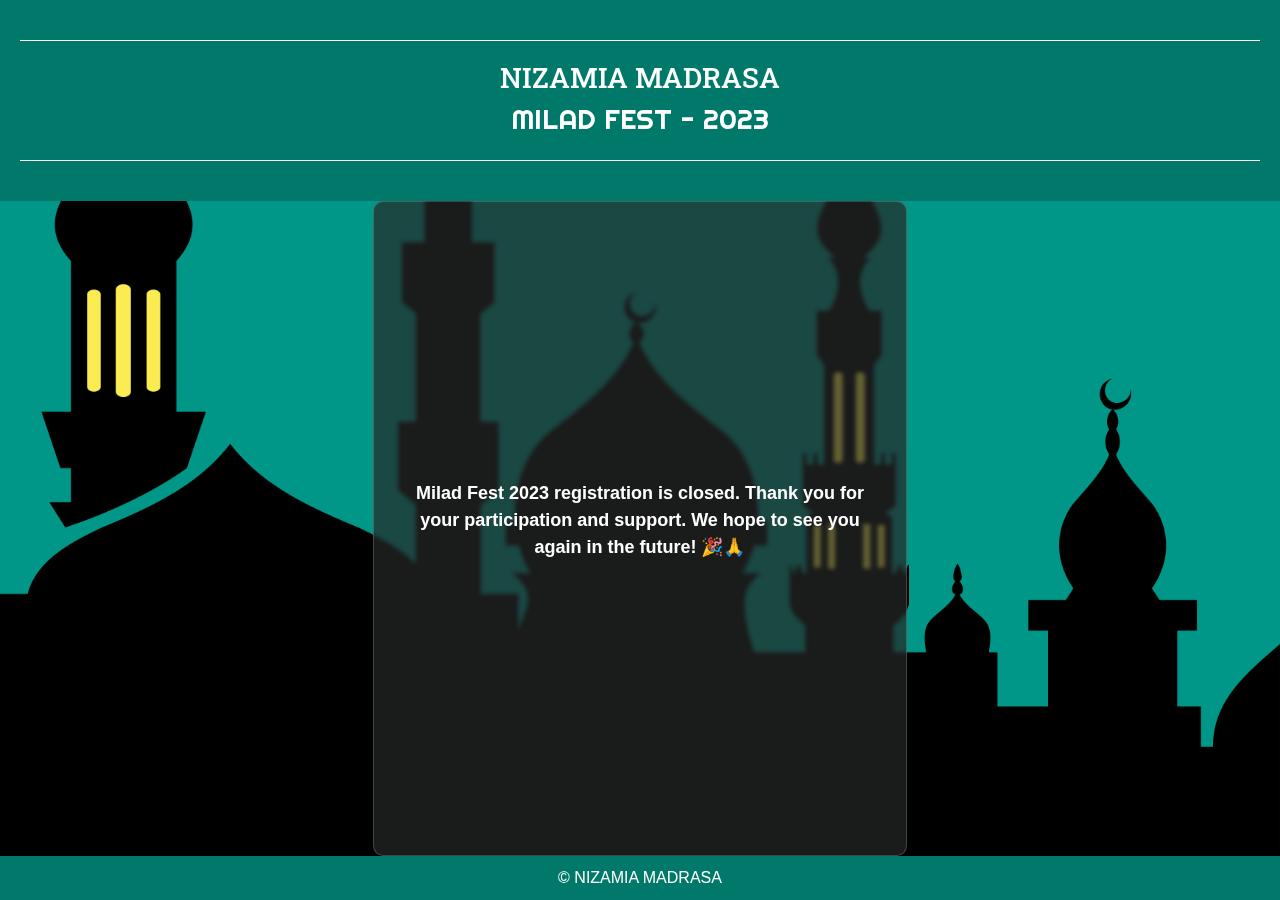
<file: close.html>
<!DOCTYPE html>
<html lang="en">

<head>
    <base target="_top">
    <meta charset="utf-8">
    <meta http-equiv="X-UA-Compatible" content="IE=edge">
    <meta name="viewport" content="width=device-width, initial-scale=1">
    <title>Nizamia Madrasa Milad Fest Registration</title>
    <!-- Include Bootstrap CSS -->
    <link rel="stylesheet" href="https://maxcdn.bootstrapcdn.com/bootstrap/4.5.2/css/bootstrap.min.css">
    <link rel="preconnect" href="https://fonts.googleapis.com">
    <link rel="preconnect" href="https://fonts.gstatic.com" crossorigin>
    <link href="https://fonts.googleapis.com/css2?family=Righteous&family=Roboto+Slab:wght@600&display=swap" rel="stylesheet">
    <link rel="stylesheet" href="style.css">
    <style>
        /* Body background color */
        
        body {
            background-color: #009688;
            /* Change the background color to a teal shade */
            margin: 0;
            padding: 0;
            font-family: Arial, sans-serif;
            display: flex;
            flex-direction: column;
            min-height: 100vh;
        }
        /* Header styles */
        
        header {
            background-color: #00796B;
            /* A darker teal for the header */
            color: white;
            text-align: center;
            padding: 20px;
        }
        /* Container styles */
        
        .container {
            display: flex;
            flex-direction: column;
            align-items: center;
            /* Center text horizontally */
            justify-content: center;
            /* Center text vertically */
            flex-grow: 1;
            /* Allows the container to expand and push the footer to the bottom */
        }
        /* Footer styles */
        
        footer {
            background-color: #00796B;
            /* Matching footer color with the header */
            color: white;
            text-align: center;
            padding: 10px;
        }
        /* Paragraph styles */
        
        p {
            color: white;
            /* Text color is white */
            font-size: 18px;
            /* Font size is increased to 18px */
            text-align: center;
            /* Center text horizontally within the <p> element */
            font-weight: bold;
            /* Make the text bold */
        }
    </style>
</head>

<body>
    <header>
        <hr style="border-top: 1px solid #ffffff; margin: 20px 0;">
        <h3 class="text-center" style="font-family: 'Roboto Slab', serif;">NIZAMIA MADRASA</h3>

        <h3 class="mb-4 text-center" style="font-family: 'Righteous', cursive;">MILAD FEST - 2023</h3>
        <hr style="border-top: 1px solid #ffffff; margin-bottom: 20px;">
    </header>

    <div class="background-image col-12 vh-100"></div>
    <div class="container   m-auto p-4 col-md-5 col-11">
        <p>Milad Fest 2023 registration is closed. Thank you for your participation and support. We hope to see you again in the future! 🎉🙏</p>
    </div>

    <footer> &copy; NIZAMIA MADRASA</footer>
</body>

</html>
</file>
<file: style.css>
/* Define color variables at the root */
:root {
    --primary-color: #C07F00; /* Deep Emerald Green */
    --secondary-color: #FFD700; /* Rich Gold */
    --accent-color: #FFF5E1; /* Cream */
    --text-color: #4B2E2E; /* Dark Brown */
    --background-color: #252627; /* Dark Gray */
    --gold-text: #e2b263; /* Light Gold */
    --hover-primary-color: #624305; /* Slightly darker Emerald */
    --hover-secondary-color: #3e1f1f; /* Slightly darker Brown */
    --hover-success-color: #e6c200; /* Slightly darker Gold */
}

/* Body styles */
body {
    padding-top: 45px;
    color: var(--gold-text); /* Light Gold text color */
    background-color: var(--background-color); /* Dark Gray background */
    height: 100vh;
}
hr {
    border-top: 1px solid var(--gold-text);
}
/* Background image */
.background-image {
    background-image: url('mosq1.png');
    background-size: cover;
    background-repeat: no-repeat;
    background-attachment: fixed;
    position: fixed;
    top: 0;
    left: 0;
    margin: 0;
    padding: 0;
    z-index: -1;
}

/* Container styles */
.container {
    background: rgba(37, 38, 39, 0.7); /* Dark Gray with higher alpha */
    backdrop-filter: blur(2px);
    border-radius: 10px;
    border: 1px solid rgba(255, 255, 255, 0.18);
    color: var(--gold-text); /* Light Gold text color for better visibility */
}

/* Form group */
.form-group {
    margin-bottom: 20px;
}

/* Label styles */
label {
    font-weight: bold;
    text-transform: capitalize;
    color: var(--gold-text); /* Light Gold */
}

/* Button styles */
.btn-primary {
    margin-top: 20px;
    background-color:rgb(192, 127, 0); 
    border: none;
    color: var(--accent-color); 
    text-transform: uppercase;
    font-weight: bold;
}

.btn-primary:hover {
    background-color: var(--hover-primary-color); /* Slightly darker Emerald */
}

.btn-secondary {
    background-color: var(--text-color); /* Dark Brown */
    border: none;
    color: var(--gold-text);
    margin-top: 20px;
    border-radius: 5px;
    font-weight: bold;
    text-transform: uppercase;
}

.btn-secondary:hover {
    background-color: var(--hover-secondary-color); /* Slightly darker Brown */
}

.btn-success {
    background-color: var(--secondary-color) !important; /* Rich Gold */
    border: none;
    color: var(--background-color); /* Dark Gray text */
}

.btn-success:hover {
    background-color: var(--hover-success-color); /* Slightly darker Gold */
}

/* Checkbox styles */
.checkbox-container {
    display: flex;
    align-items: center;
    cursor: pointer;
    margin-bottom: 10px;
}

.program-checkbox {
    position: absolute;
    opacity: 0;
    width: 0;
    height: 0;
}

.checkbox-custom {
    display: inline-block;
    width: 16px;
    height: 16px;
    background-color: var(--accent-color); /* Default background color */
    border: 2px solid var(--text-color); /* Default border color */
    margin-right: 8px;
    opacity: 0.7;
    transform: scale(1.1);
    position: relative;
    transition: background-color 0.3s, border-color 0.3s;
    vertical-align: middle;
}

.checkbox-custom::after {
    content: '';
    position: absolute;
    top: 50%;
    left: 50%;
    width: 8px;
    height: 14px;
    border: solid var(--text-color); /* Checkmark color */
    border-width: 0 2px 2px 0;
    transform: translate(-50%, -50%) rotate(45deg) scale(0);
    transition: transform 0.3s;
}

.program-checkbox:checked + .checkbox-custom {
    background-color: var(--secondary-color) !important; /* Rich Gold */
    border-color: var(--secondary-color) !important; /* Rich Gold */
}

.program-checkbox:checked + .checkbox-custom::after {
    transform: translate(-50%, -50%) rotate(45deg) scale(1);
}

/* Input styles */
input {
    background-color: transparent;
    font-weight: bold;
    border: 1px solid var(--secondary-color); /* Deep Emerald Green border */
    color: var(--gold-text); /* Light Gold text color */
}

/* Confirmation box */
#confirmationBox {
    position: fixed;
    top: 50%;
    left: 50%;
    transform: translate(-50%, -50%);
    background-color: var(--accent-color);
    padding: 20px;
    border-radius: 10px;
    box-shadow: 0 0 10px rgba(0, 0, 0, 0.5);
    display: none;
    z-index: 1000;
    color: var(--background-color);
    border-left: var(--gold-text) 25px solid;
}

/* Thank you message */
#thankYouMessage {
    position: fixed;
    top: 50%;
    left: 50%;
    transform: translate(-50%, -50%);
    background-color: var(--accent-color);
    color: var(--background-color);
    padding: 20px;
    border-radius: 20px;
    text-align: center;
    box-shadow: 0 0 10px rgba(248, 248, 248, 0.523);
    margin-top: 20px;
    display: none;
    border-top: var(--background-color) 25px solid;
}

/* Warning messages */
.cute-warning {
    background-color: #c0392b;
    color: var(--accent-color);
    border-radius: 5px;
    padding: 10px 20px;
    text-align: center;
    font-weight: bold;
    letter-spacing: 2px;
    font-size: 16px;
    margin-top: 10px;
    box-shadow: 0 0 10px rgba(0, 0, 0, 0.2);
    transition: background-color 0.3s ease-in-out;
}

/* Input and Select fields */
.styled-input {
    width: 100%;
    border: 2px solid var(--primary-color);
    border-radius: 5px;
    background-color: var(--accent-color);
    color: var(--text-color);
    font-size: 16px;
    box-shadow: 0 0 5px rgba(0, 0, 0, 0.1);
    outline: none;
    transition: border-color 0.3s ease;
}

.styled-input::placeholder {
    color: var(--text-color);
}

.styled-input:focus {
    border-color: var(--secondary-color);
}

.styled-select {
    width: 100%;
    border: 2px solid var(--primary-color);
    border-radius: 5px;
    background-color: var(--accent-color);
    color: var(--text-color);
    font-size: 16px;
    box-shadow: 0 0 5px rgba(0, 0, 0, 0.1);
    outline: none;
    appearance: none;
    transition: border-color 0.3s ease;
}

.styled-select:focus {
    border-color: var(--secondary-color);
}

.styled-select option {
    background-color: var(--accent-color);
    color: var(--text-color);
}
</file>
